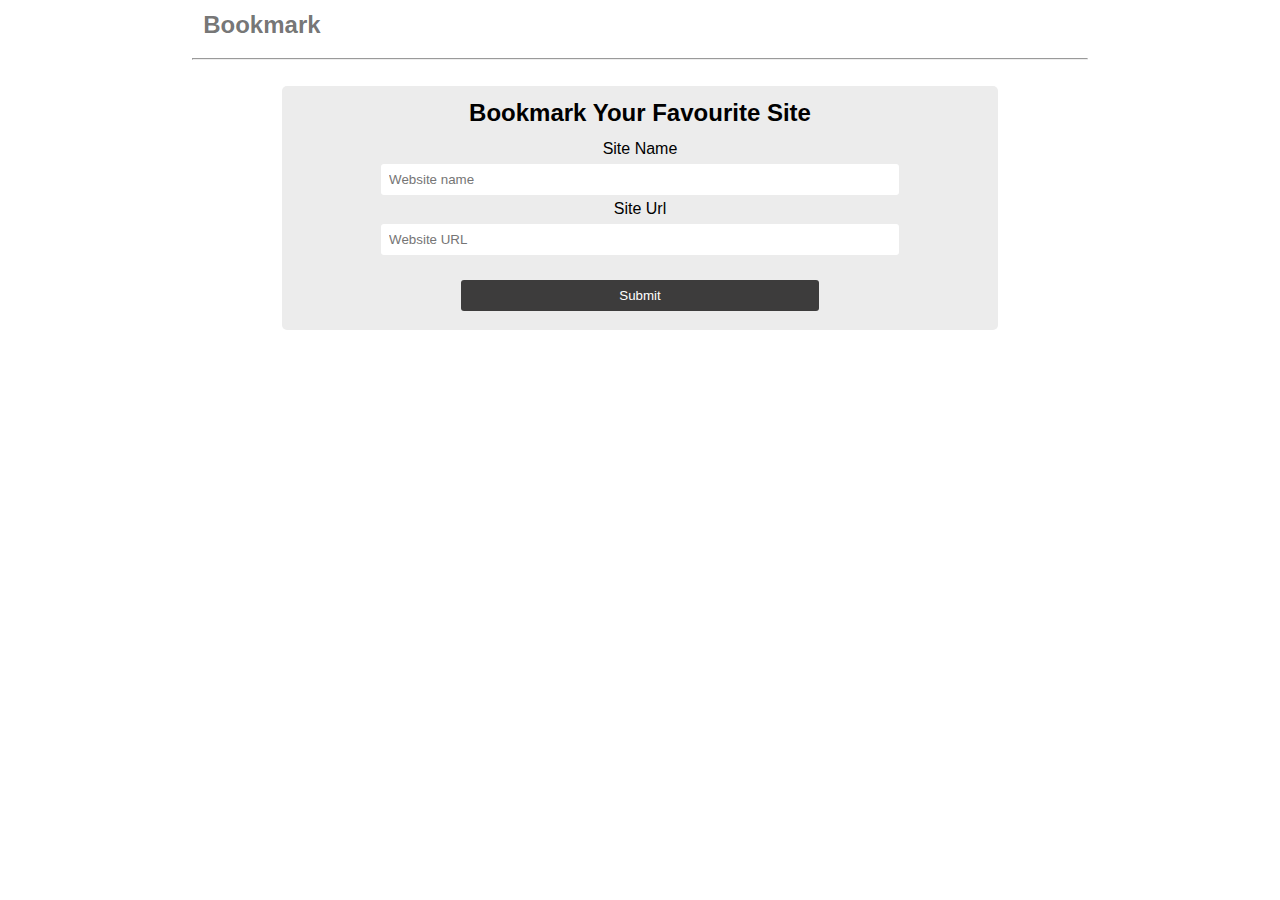
<file: bookmark/index.html>
<!DOCTYPE html>
<html lang="en">
<head>
    <meta charset="UTF-8">
    <meta name="viewport" content="width=device-width, initial-scale=1.0">
    <meta http-equiv="X-UA-Compatible" content="ie=edge">
    <link rel="stylesheet" href="css/style.css">
    <title>Bookmark App</title>
</head>
<body onload="fetchBookmark()">
    <header id="main-header"><strong>Bookmark</strong></header>
    <hr>
    <br>
    <!-- Add bookmark -->

    <div class="container">
        <h2>Bookmark Your Favourite Site</h2>
        <form id="myForm">
            <label>Site Name</label>
            <br>
            <input id="siteName" type="text" placeholder="Website name">
            <br>
            <label >Site Url</label>
            <br>
            <input id="siteUrl" type="text" placeholder="Website URL">
            <br>
            <input id="btn" type="submit" value="Submit">
        </form>
    </div>

    <br>
    
    <ul id="items" class="list-group">
    
    </ul>


    <script src="js/main.js"></script>
</body>
</html>
</file>
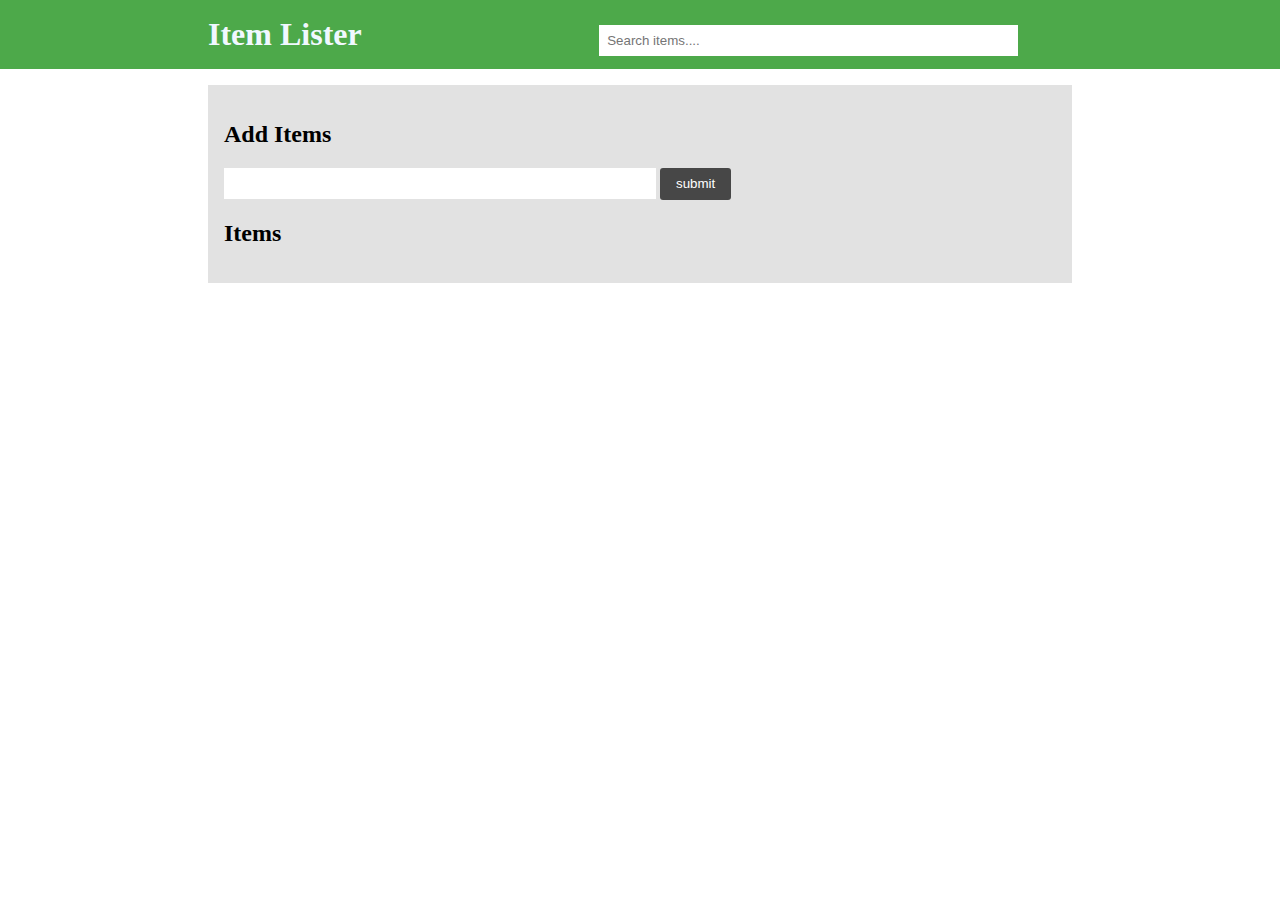
<file: item_list/index.html>
<!DOCTYPE html>
<html lang="en">
<head>
    <meta charset="UTF-8">
    <meta name="viewport" content="width=device-width, initial-scale=1.0">
    <meta http-equiv="X-UA-Compatible" content="ie=edge">
    <link rel="stylesheet" href="css/style.css">
    <title>Item List</title>
</head>
<body onload="fetchItems()" >
    <header id="main-header">
        <div class="container">
            <div class="main-header-width">
                <h1 id="header-title">Item Lister</h1>
            </div>
            <div class="main-header-width">
                <input type="text" id="filter" placeholder="Search items....">
            </div>    
        </div>
    </header> 
    
    <div class="container">
        <div id="main">
            <h2 class="title">Add Items</h2>
            <form id="addform">
                <input id="item" type="text">
                <input id="btn" type="submit" value="submit">
            </form>

            <h2 class="title">Items</h2>
            <ul id="items" class="list-group">
                <!-- <li class="list-group-item">Item 1 <button class="cancel">X</button> </li> -->
            </ul>
        </div>
    </div>

    <script src="js/main.js"></script>
    
</body>
</html>
</file>
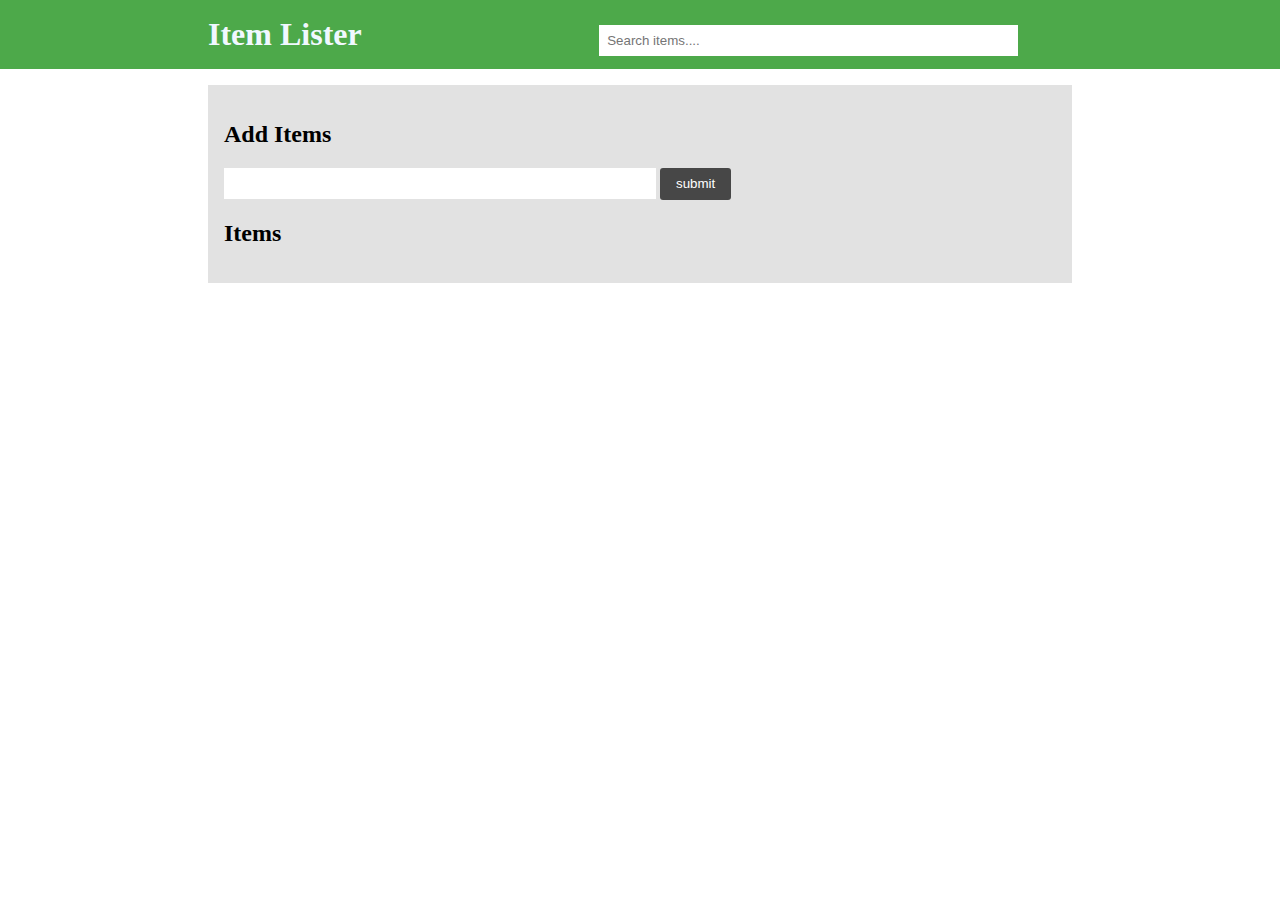
<file: List/item_list/index.html>
<!DOCTYPE html>
<html lang="en">
<head>
    <meta charset="UTF-8">
    <meta name="viewport" content="width=device-width, initial-scale=1.0">
    <meta http-equiv="X-UA-Compatible" content="ie=edge">
    <link rel="stylesheet" href="css/style.css">
    <title>Item List</title>
</head>
<body onload="fetchItems()" >
    <header id="main-header">
        <div class="container">
            <div class="main-header-width">
                <h1 id="header-title">Item Lister</h1>
            </div>
            <div class="main-header-width">
                <input type="text" id="filter" placeholder="Search items....">
            </div>    
        </div>
    </header> 
    
    <div class="container">
        <div id="main">
            <h2 class="title">Add Items</h2>
            <form id="addform">
                <input id="item" type="text">
                <input id="btn" type="submit" value="submit">
            </form>

            <h2 class="title">Items</h2>
            <ul id="items" class="list-group">
                <!-- <li class="list-group-item">Item 1 <button class="cancel">X</button> </li> -->
            </ul>
        </div>
    </div>

<script src="js/main.js"></script>
    
</body>
</html>
</file>
<file: bookmark/css/style.css>
html, body{
    margin: 0 auto;
    padding: 0;
    font-family: 'Lucida Sans', 'Lucida Sans Regular', 'Lucida Grande', 'Lucida Sans Unicode', Geneva, Verdana, sans-serif;
}
body{
    width:70%;
}
#main-header{
    padding: .7rem;
    font-size: 1.5rem;
    color: rgba(0, 0, 0, 0.555);
}
.container{
    margin: 0 auto;
    text-align: center;
    width:80%;
    background: rgb(236, 236, 236);
    color: black;
    border-radius: 5px;
}
.container h2{
    margin: 0;
    padding: .8rem;
}
.container input{
    margin: .35rem 0;
    width:70%;
    padding: .5rem;
    border: none;
    border-radius: 3px;
}
#btn{
    margin: 1.2rem;
    background: rgb(61, 60, 60);
    color: white;
    width:50%;
}
#btn:hover{
    background:rgb(43, 39, 39) 
}

/* list of bookmarks */
#items{
    list-style: none;
    padding: 1rem;
    margin: 0 auto;
    width:100%;
}
.list-group-item{
    margin:.4rem auto;
    padding: 1rem;
    background: rgb(236, 236, 236);   
}
.visit{
    margin:0 5px;
    border:none;
    color: white;
    background: rgb(85, 205, 235);
    padding: 3px 5.5px;
    text-decoration: none;
}
.cancel {   
    background: rgb(238, 69, 69);
    padding: 3px 5.5px;
    color: white;
    border:none;
    text-decoration: bold;
}
.cancel:hover{
    background:red;
}
.visit:hover{
    background: rgb(11, 187, 231);
}
</file>
<file: item_list/css/style.css>
html,body{
    margin:0 ;
    padding: 0;
    font-family: 'Times New Roman', Times, serif;
}
.container{
    width:70vw;
    margin:0 auto;
}
#main-header{
    background: rgba(59, 160, 56, 0.911);
    color: aliceblue;
}
.main-header-width{
    width:45%;
    margin: 0;
    display: inline-block;
}
h1#header-title{
    margin:0;
    padding: 1rem;
    width: 100%;
}
#filter{
    width: 100%;
    border: none;
    padding: 8px;
}
#main{
    margin:1rem;
    padding: 1rem;
    background: rgba(128, 128, 128, 0.226);
}
#item{
    border:none;
    width:50%;
    padding: 0.5rem;
}
#btn{
    border:none;
    border-radius:3px;
    padding: 0.53rem 1rem;
    background: rgba(0, 0, 0, 0.685);
    color: white;
}
#items{
    list-style: none;
}
ul#items.list-group{
    padding: 0;
    margin: 0;
}
.list-group-item{
    margin:.4rem auto;
    padding: .5rem;
    background: #fff;   
    border-radius:5px;
}
.cancel{
    float:right;
    background: rgb(238, 69, 69);
    padding: 1px 5.5px;
    color: white;
    border:none;
    text-decoration: bold;
    border-radius: 2px;
    cursor: pointer;
}
.cancel:hover{
    background:red;
}
</file>
<file: List/item_list/css/style.css>
html,body{
    margin:0 ;
    padding: 0;
    font-family: 'Times New Roman', Times, serif;
}
.container{
    width:70vw;
    margin:0 auto;
}
#main-header{
    background: rgba(59, 160, 56, 0.911);
    color: aliceblue;
}
.main-header-width{
    width:45%;
    margin: 0;
    display: inline-block;
}
h1#header-title{
    margin:0;
    padding: 1rem;
    width: 100%;
}
#filter{
    width: 100%;
    border: none;
    padding: 8px;
}
#main{
    margin:1rem;
    padding: 1rem;
    background: rgba(128, 128, 128, 0.226);
}
#item{
    border:none;
    width:50%;
    padding: 0.5rem;
}
#btn{
    border:none;
    border-radius:3px;
    padding: 0.53rem 1rem;
    background: rgba(0, 0, 0, 0.685);
    color: white;
}
#items{
    list-style: none;
}
ul#items.list-group{
    padding: 0;
    margin: 0;
}
.list-group-item{
    margin:.4rem auto;
    padding: .5rem;
    background: #fff;   
    border-radius:5px;
}
.cancel{
    float:right;
    background: rgb(238, 69, 69);
    padding: 1px 5.5px;
    color: white;
    border:none;
    text-decoration: bold;
    border-radius: 2px;
    cursor: pointer;
}
.cancel:hover{
    background:red;
}
</file>
